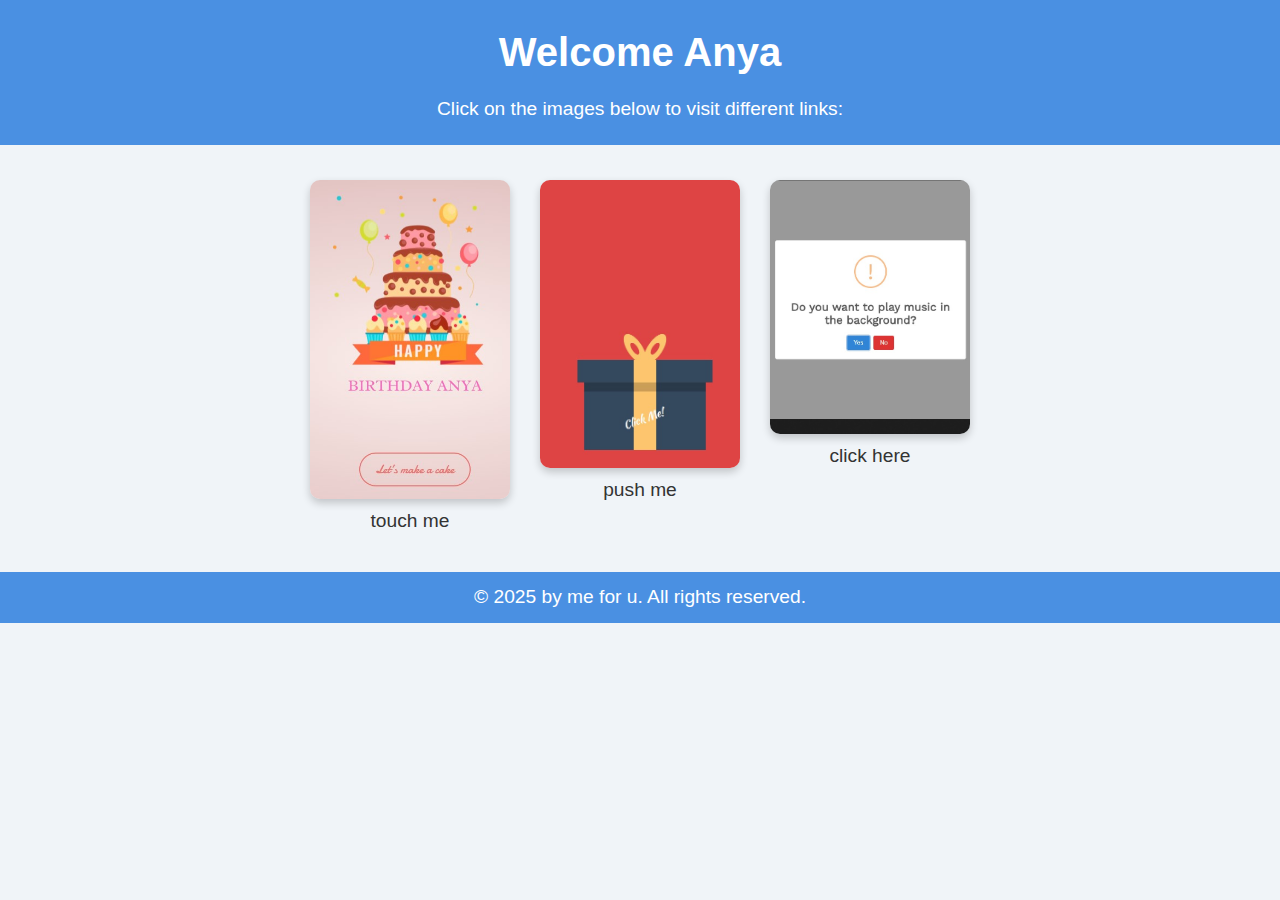
<file: index.html>
<!DOCTYPE html>
<html lang="en">
<head>
    <meta charset="UTF-8">
    <meta name="viewport" content="width=device-width, initial-scale=1.0">
    <title>your web</title>
    <link rel="stylesheet" href="style.css">
</head>
<body>

    <header>
        <h1>Welcome Anya</h1>
        <p>Click on the images below to visit different links:</p>
    </header>

    <main>
        <div class="image-container">
            <a href="https://yeah-2.vercel.app/" target="_blank">
                <img src="img/roti1.jpg" alt="Example Image 1">
            </a>
            <p>touch me</p>
        </div>

        <div class="image-container">
            <a href="https://yeah-3.vercel.app/" target="_blank">
                <img src="img/box.jpg" alt="Example Image 2">
            </a>
            <p>push me</p>
        </div>

        <div class="image-container">
            <a href="https://hbdone.vercel.app/" target="_blank">
                <img src="img/pesta.jpg" alt="Example Image 3">
            </a>
            <p>click here</p>
        </div>
    </main>

    <footer>
        <p>&copy; 2025 by me for u. All rights reserved.</p>
    </footer>

</body>
</html>
</file>
<file: style.css>
* {
    box-sizing: border-box;
    margin: 0;
    padding: 0;
}

body {
    font-family: 'Arial', sans-serif;
    background-color: #f0f4f8;
    color: #333;
    line-height: 1.6;
}

header {
    background: #4a90e2;
    color: white;
    padding: 20px 0;
    text-align: center;
}

h1 {
    font-size: 2.5em;
    margin-bottom: 10px;
}

p {
    font-size: 1.2em;
}

main {
    display: flex;
    justify-content: center;
    flex-wrap: wrap;
    padding: 20px;
}

.image-container {
    margin: 15px;
    text-align: center;
    transition: transform 0.2s;
}

.image-container:hover {
    transform: scale(1.05);
}

img {
    width: 200px; /* Adjust the size of the images */
    height: auto;
    border-radius: 10px;
    box-shadow: 0 4px 8px rgba(0, 0, 0, 0.2);
}

footer {
    background: #4a90e2;
    color: white;
    text-align: center;
    padding: 10px 0;
    position: relative;
    bottom: 0;
    width: 100%;
}
</file>
